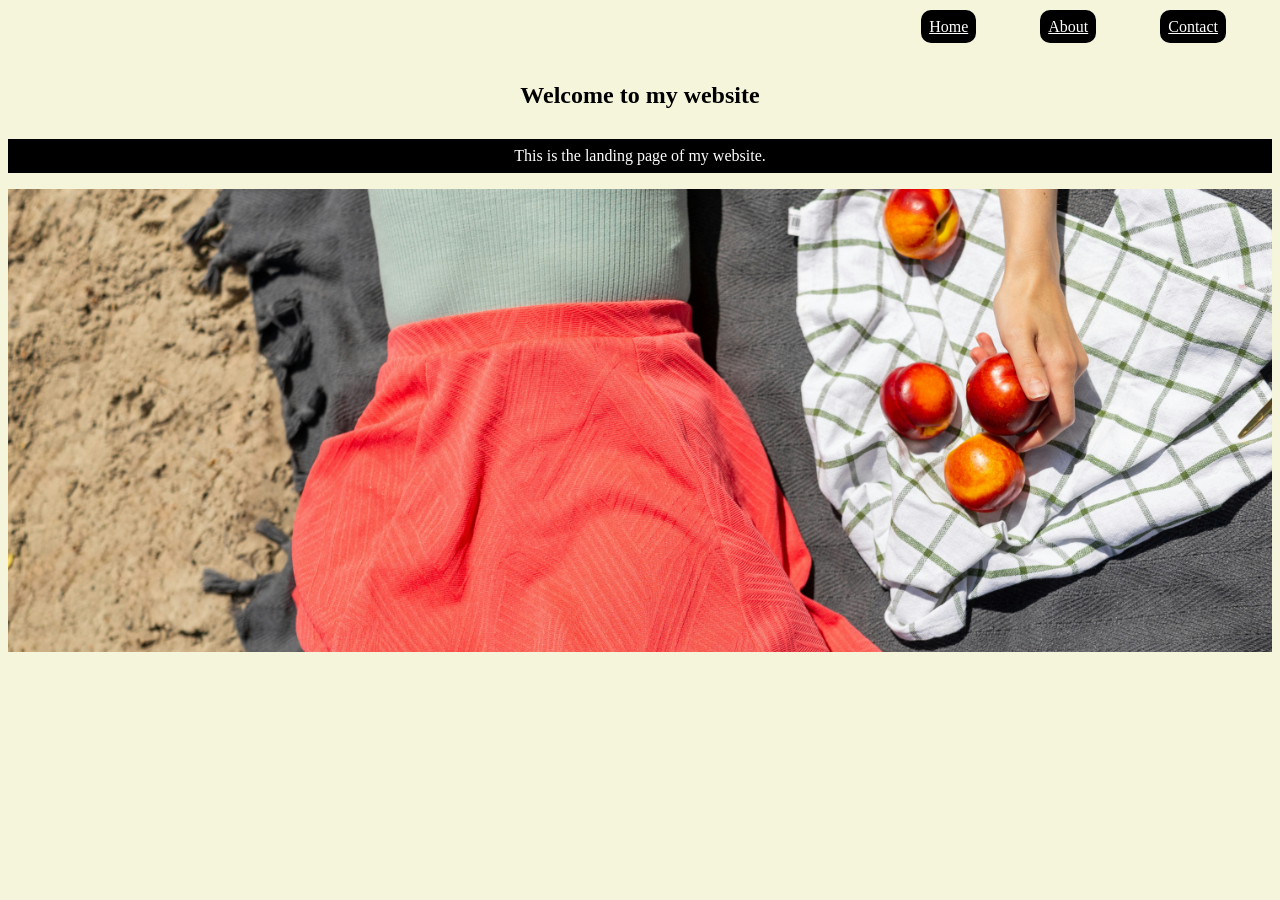
<file: index.html>
<!DOCTYPE html>
<html lang="en">
<head>
    <meta charset="UTF-8">
    <meta name="viewport" content="width=device-width, initial-scale=1.0">
    <title>Landing page</title>
    <link rel="stylesheet" href="style.css">
</head>
<body>
    <header>
         <nav>
            <a href="Index.html">Home</a>
            <a href="About.html">About</a>
                <a href="Contact.html">Contact</a>
             </nav>  
    </header>
    <section class="hero">
       
            <h2>Welcome to my website</h2>
            <p>This is the landing page of my website.</p>

            <div class="slider">
                <div class="slides">
                <img src="SA.jpg" alt="SA.jpg">
                <img src="SB.png" alt="SB.png" >
                <img src="SC.jpg" alt="SC.jpg">
                <img src="SF.jpg" alt="SF.jpg">
                <img src="SE.jpg" alt="SE.jpg">
                <img src="SG.jpg" alt="SG.jpg">
                <img src="I.jpg" alt="i.jpg">
                <img src="D.jpg" alt="D.jpg">
                <img src="S.jpg" alt="S.jpg">
                <img src="G.jpg" alt="G.jpg">
                 <img src="add.jpg" alt="add.jpg">
                <img src="K.jpg" alt="k.jpg">
                <img src="C.jpg" alt="c.jpg">
                <img src="P.jpg" alt="p.jpg">
                <img src="Y.jpg" alt="y.jpg">


</div>
            </div>
        </section>
  <script src="script.js"></script>  
    
</body>
</html>
</file>
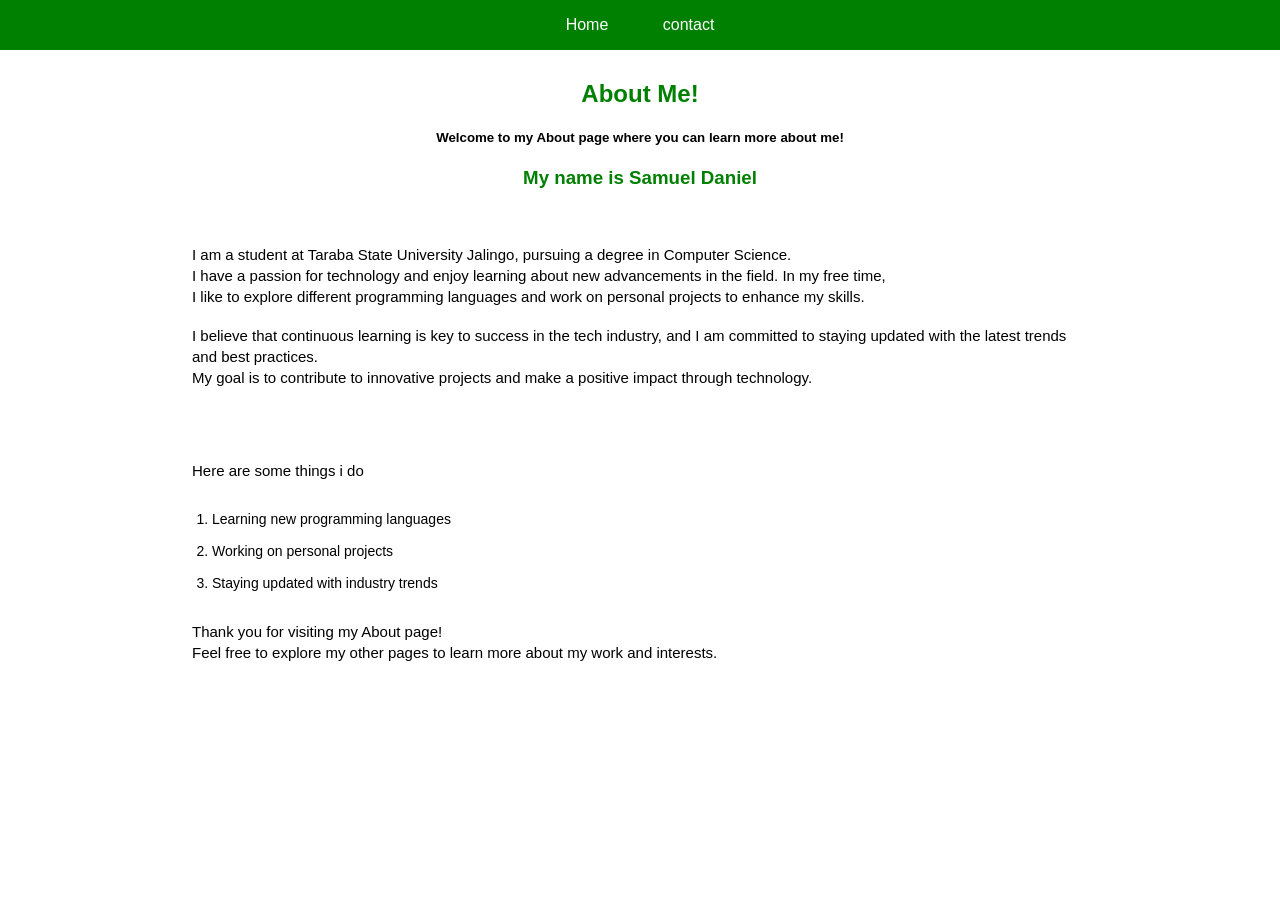
<file: About.html>
<!DOCTYPE html>
<html lang="en">
<head>
    <meta charset="UTF-8">
    <meta name="viewport" content="width=device-width, initial-scale=1.0">
    <title>About</title>
    <link rel="stylesheet" href="About.css">
    
</head>
<body>
    <nav>
        <a href="Index.html">Home</a>
        <a href="Contact.html"> contact</a>
    </nav>
    <p>
   <h2>About Me!</h2>
</p>

   <h5 >Welcome to my About page where you can learn more about me!</h5>
   <h3>My name is Samuel Daniel</h3>
   <br>

   <p>I am a student at Taraba State University Jalingo, pursuing a degree in Computer Science.
    <br> I have a passion for technology and enjoy learning about new advancements in the field. In my free time,
    <br> I like to explore different programming languages and work on personal projects to enhance my skills.</p>


   <p>I believe that continuous learning is key to success in the tech industry,
     and I am committed to staying updated with the latest trends and best practices.
     <br> My goal is to contribute to innovative projects and make a positive impact through technology.</p><br><br>
    
<div>
<p >Here are some things i do</p>
   <ol>
       <li>Learning new programming languages</li><br>
       <li>Working on personal projects</li><br>
       <li>Staying updated with industry trends</li>
   </ol>
   </div>
<p >Thank you for visiting my About page!
    <br> Feel free to explore my other pages to learn more about my work and interests.</p>
</body>
</html>
</file>
<file: style.css>
body{
    background-color: beige;
}



.slider img{
    width: 100%;
    height: 600px;
    object-fit: cover;
}
 .hero{
    width: 100%;
    height: 600px;
    overflow: hidden;
}

.slides{
    display: flex;
    transition:transform 1s ease ;
}
    .slides img{
    width: 100%;
    height: 600px;
    object-fit: cover;
    flex-shrink: 0;
}

h2{
    text-align: center;
    background-color: beige;
    color: black;
    padding: 10px;
}

p{
    text-align: center;
    background-color:black;
    color: white;
    padding: 8px;
}

nav{
    text-align: right;
    padding: 10px;
    margin: 6px;
    
}
nav a{
    background-color:black;
    border-radius: 5px;
    color:white;
    margin: 30px;
    padding: 8px;
    border-radius: 10px;
}

nav:hover a{
    color: red;
   
}
</file>
<file: About.css>
body{
    font-family: Arial, sans, serif;
    margin: 0;
}

nav{
    background-color: green;
    padding: 16px;
    text-align: center;
}

nav a{
    color: white;
    text-decoration: none;
    margin: 25px;
}

nav :hover{
    color: yellow;
}
h2{
    text-align: center;
    color: green;
    margin-top: 30px;
}
h3{
    text-align: center;
    color: green;
}
h5{
    text-align: center;
}

p{
    width: 70%;
    margin: 18px auto;
    font-size: 15px;
    line-height: 1.4;
}
ol{
    width: 70%;
    margin: 30px auto;
    font-size: 14px;
    padding: auto;
}

div:p{
    text-decoration: underline;
}
</file>
